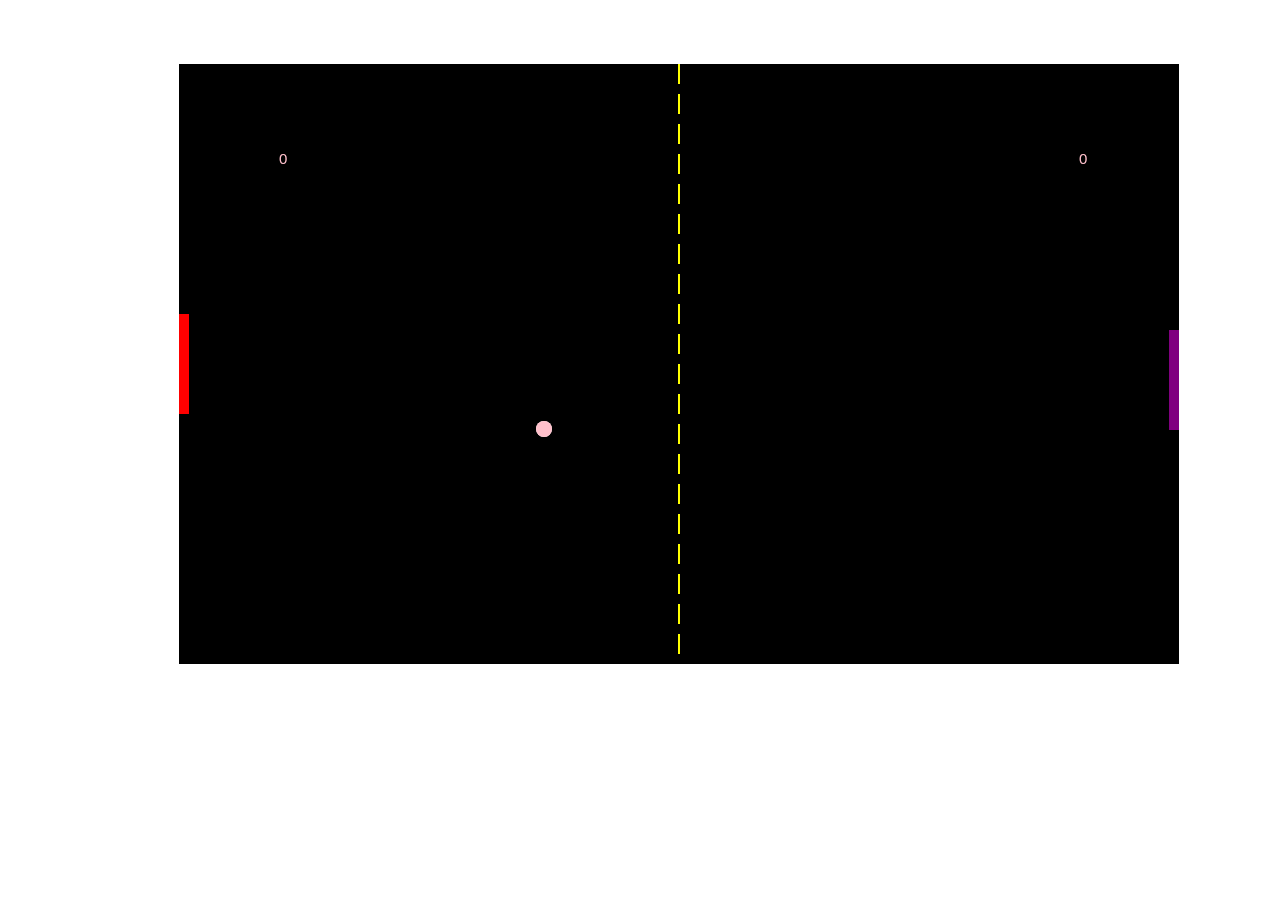
<file: index.html>
<!DOCTYPE html>
<html>
<head>
	<title>CAnvas Oyun</title>
	<link rel="stylesheet" type="text/css" href="game.css">
</head>
<body>

	<canvas id="gameCanvas"></canvas>


	<script type="text/javascript"> 
		
		var genislik =1000;
		var yukseklik =600;
	
		var canvas;
		var canvasContext;


		var ballX=50;
		var ballY=50;
		var ballSpeedX=15;
		var ballSpeedY=15;
		var ballSize=8;

		var paddle1Y=250;
		var paddle2Y=250;
		const PADDLE_HEIGHT=100;
		const PADDLE_THICKNESS=10;

		var player1Score=0;
		var player2Score=0;
		const WINNING_SCORE=5;

		var showingWinScreen=false;

		var mySound;
		mySound = new sound("ping.mp3");


		window.onload=function(){
			canvas=document.getElementById("gameCanvas");
			canvasContext=canvas.getContext('2d');
	
			canvas.width=genislik;
			canvas.height=yukseklik;

			var framePerSecond=30;

			setInterval(function(){
			moveEverything();
			drawEverything();
			}, 1000/framePerSecond);

			canvas.addEventListener('mousedown',handleMouseClick);

			canvas.addEventListener('mousemove',
				function(evt){
					var mousePos=calculateMousePos(evt);
					paddle1Y=mousePos.y-(PADDLE_HEIGHT/2);
				}
			);
		

		}

		

		function calculateMousePos(evt){

			var rect = canvas.getBoundingClientRect();
			var root = document.documentElement;
			var mouseX = evt.clientX - rect.left - root.scrollLeft;
			var mouseY = evt.clientY - rect.top - root.scrollTop;

			return {
				x:mouseX,
				y:mouseY
			};

		}


		//Topu orta noktadan başlatma
		function ballReset(){

			//EĞER SKORLAR BELİRLENEN SKORDAN BÜYÜKSE 0 DAN BAŞLAT
			if(player1Score>=WINNING_SCORE || player2Score>=WINNING_SCORE){

				player1Score=0;
				player2Score=0;
				showingWinScreen=true;
				
			}

			ballSpeedX=-ballSpeedX; //Top hangi tarafa gol olduysa tersine doğru ortadan gitsin
			ballX=canvas.width/2;
			ballY=canvas.height/2;
			

		}


		function handleMouseClick(evt){
			if(showingWinScreen){
				player1Score=0;
				player2Score=0;
				showingWinScreen=false;
			}
		}

		
		
		
		
		function computerMovement(){
			var paddle2YCenter=paddle2Y+(PADDLE_HEIGHT/2);
			if(paddle2YCenter<ballY-35){
				paddle2Y+=16;
			}else if(paddle2YCenter>ballY+35){
				paddle2Y-=16;
			}
		}

		function moveEverything(){

			computerMovement();

			ballX+=ballSpeedX;
			ballY+=ballSpeedY;


			//X yönü
			if(ballX<0){
				if(ballY>paddle1Y && ballY<paddle1Y+PADDLE_HEIGHT){
					//console.log("Burad");
					mySound.play();
					ballSpeedX=-ballSpeedX;
					var deltaY=ballY-(paddle1Y+PADDLE_HEIGHT/2);
					ballSpeedY=deltaY*0.35;
				}else{
					player2Score++;
					ballReset();
				}
				
			}
			if(ballX>canvas.width){

				if(ballY>paddle2Y && ballY<paddle2Y+PADDLE_HEIGHT){
					//Sesi Başlat- Sound Start
					mySound.play();
					ballSpeedX=-ballSpeedX;
					var deltaY=ballY-(paddle2Y+PADDLE_HEIGHT/2);
					ballSpeedY=deltaY*0.45;
				
				}else{
					player1Score++;
					ballReset();
				}
			}

			//Y yönü
			if(ballY<0){
				ballSpeedY=-ballSpeedY;
			}
			if(ballY>canvas.height){
				ballSpeedY=-ballSpeedY;
			}

		}

		function drawNet(){
			for(var i=0; i<canvas.height;i+=30){
				//Orta Çizgi
				colorRect(canvas.width/2-1,i,2,20,'yellow');
			}
		}
	

		function drawEverything(){

			//Background
			colorRect(0,0,genislik,yukseklik,'black');


			if(showingWinScreen){
				canvasContext.fillStyle="white";
				canvasContext.font="20px Arial";

				/*

					if(player1Score>=WINNING_SCORE){
				
						canvasContext.fillText("Player 1 Kazandı",canvas.width/2,200);
					}
					
					if(player2Score>=WINNING_SCORE){
				
						canvasContext.fillText("Player 2 Kazandı",canvas.width/2,200);
					}
				*/
				canvasContext.fillText("Yeniden Oynamak İçin Tıkla",canvas.width/(5/2),canvas.height/2);
				
				return ;
			}

			//console.log(ballX);


			//Sol Oyuncu Çubuk -Left Line
			colorRect(0,paddle1Y,PADDLE_THICKNESS,PADDLE_HEIGHT,'red');


			//Sağ Oyuncu Çubuk -Right Line
			colorRect(canvas.width-PADDLE_THICKNESS,paddle2Y,PADDLE_THICKNESS,PADDLE_HEIGHT,'purple');

			//Haraket eden top- next line draws the ball

			colorCircle(ballX,ballY,ballSize,'white');
			//Renkli Top yapmak için aktif et

			var x=Math.ceil(Math.random()*5);

			if(x==1){
				colorCircle(ballX,ballY,ballSize,'white');
			}else if(x==2){
				colorCircle(ballX,ballY,ballSize,'red');
			}else if(x==3){
				colorCircle(ballX,ballY,ballSize,'green');
			}else if(x==4){
				colorCircle(ballX,ballY,ballSize,'pink');
			}else{
				colorCircle(ballX,ballY,ballSize,'gray');
			}
		   
		


			//Skor 
			canvasContext.font="15px Arial";
			canvasContext.fillText(player1Score,100,100);
			canvasContext.fillText(player2Score,canvas.width-100 ,100);

			
			//ORTA ÇİZGİ
			drawNet();
			

		}

		//Canvas ile kullanıcak elementleri çizdirme

		function colorRect(leftX,topY,width,height,drawColor){

			canvasContext.fillStyle=drawColor;

			canvasContext.fillRect(leftX,topY,width,height);

		}


		//Topu Çiz- Draw ball

		function colorCircle(centerX,centerY,radius,drawColor){

			canvasContext.fillStyle=drawColor;
			canvasContext.beginPath();
			canvasContext.arc(centerX,centerY,radius,0,Math.PI*2,true);
			canvasContext.fill();

		}


		//Ses Efekti Fonksiyonu
		function sound(src) {
				this.sound = document.createElement("audio");
				this.sound.src = src;
				this.sound.setAttribute("preload", "auto");
				this.sound.setAttribute("controls", "none");
				this.sound.style.display = "none";
				document.body.appendChild(this.sound);
				this.play = function(){
					this.sound.play();
				}
				this.stop = function(){
					this.sound.pause();
				}
		}

	

	
		//Sesi Durdur- Sound Stop
		mySound.stop();

	</script>
</body>
</html>
</file>
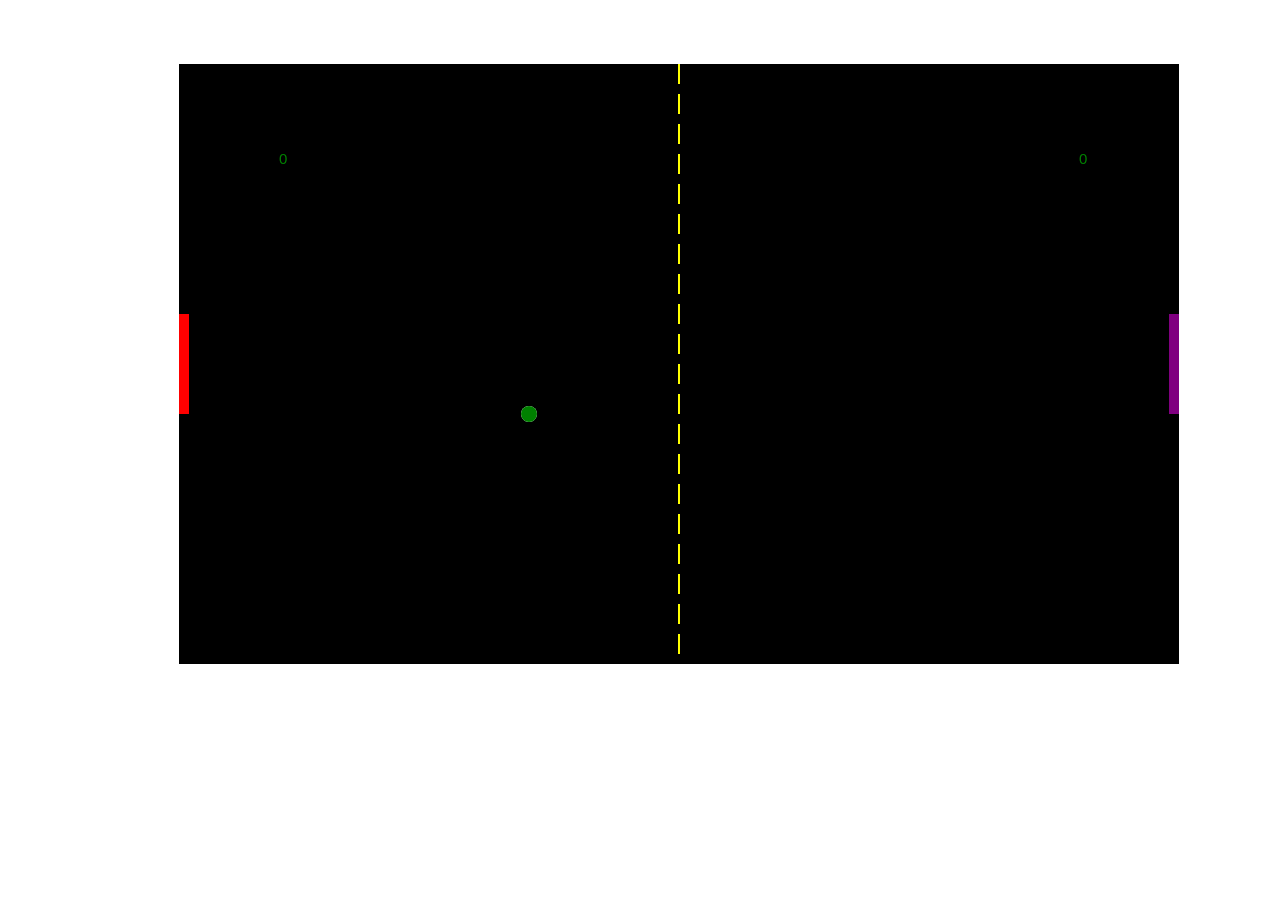
<file: game.html>
<!DOCTYPE html>
<html>
<head>
	<title>CAnvas Oyun</title>
	<link rel="stylesheet" type="text/css" href="game.css">
</head>
<body>

	<canvas id="gameCanvas"></canvas>


	<script type="text/javascript"> 
		
		var genislik =1000;
		var yukseklik =600;
	
		var canvas;
		var canvasContext;


		var ballX=50;
		var ballY=50;
		var ballSpeedX=15;
		var ballSpeedY=15;
		var ballSize=8;

		var paddle1Y=250;
		var paddle2Y=250;
		const PADDLE_HEIGHT=100;
		const PADDLE_THICKNESS=10;

		var player1Score=0;
		var player2Score=0;
		const WINNING_SCORE=5;

		var showingWinScreen=false;

		var mySound;
		mySound = new sound("ping.mp3");


		window.onload=function(){
			canvas=document.getElementById("gameCanvas");
			canvasContext=canvas.getContext('2d');
	
			canvas.width=genislik;
			canvas.height=yukseklik;

			var framePerSecond=30;

			setInterval(function(){
			moveEverything();
			drawEverything();
			}, 1000/framePerSecond);

			canvas.addEventListener('mousedown',handleMouseClick);

			canvas.addEventListener('mousemove',
				function(evt){
					var mousePos=calculateMousePos(evt);
					paddle1Y=mousePos.y-(PADDLE_HEIGHT/2);
				}
			);
		

		}

		

		function calculateMousePos(evt){

			var rect = canvas.getBoundingClientRect();
			var root = document.documentElement;
			var mouseX = evt.clientX - rect.left - root.scrollLeft;
			var mouseY = evt.clientY - rect.top - root.scrollTop;

			return {
				x:mouseX,
				y:mouseY
			};

		}


		//Topu orta noktadan başlatma
		function ballReset(){

			//EĞER SKORLAR BELİRLENEN SKORDAN BÜYÜKSE 0 DAN BAŞLAT
			if(player1Score>=WINNING_SCORE || player2Score>=WINNING_SCORE){

				player1Score=0;
				player2Score=0;
				showingWinScreen=true;
				
			}

			ballSpeedX=-ballSpeedX; //Top hangi tarafa gol olduysa tersine doğru ortadan gitsin
			ballX=canvas.width/2;
			ballY=canvas.height/2;
			

		}


		function handleMouseClick(evt){
			if(showingWinScreen){
				player1Score=0;
				player2Score=0;
				showingWinScreen=false;
			}
		}

		
		
		
		
		function computerMovement(){
			var paddle2YCenter=paddle2Y+(PADDLE_HEIGHT/2);
			if(paddle2YCenter<ballY-35){
				paddle2Y+=16;
			}else if(paddle2YCenter>ballY+35){
				paddle2Y-=16;
			}
		}

		function moveEverything(){

			computerMovement();

			ballX+=ballSpeedX;
			ballY+=ballSpeedY;


			//X yönü
			if(ballX<0){
				if(ballY>paddle1Y && ballY<paddle1Y+PADDLE_HEIGHT){
					//console.log("Burad");
					mySound.play();
					ballSpeedX=-ballSpeedX;
					var deltaY=ballY-(paddle1Y+PADDLE_HEIGHT/2);
					ballSpeedY=deltaY*0.35;
				}else{
					player2Score++;
					ballReset();
				}
				
			}
			if(ballX>canvas.width){

				if(ballY>paddle2Y && ballY<paddle2Y+PADDLE_HEIGHT){
					//Sesi Başlat- Sound Start
					mySound.play();
					ballSpeedX=-ballSpeedX;
					var deltaY=ballY-(paddle2Y+PADDLE_HEIGHT/2);
					ballSpeedY=deltaY*0.45;
				
				}else{
					player1Score++;
					ballReset();
				}
			}

			//Y yönü
			if(ballY<0){
				ballSpeedY=-ballSpeedY;
			}
			if(ballY>canvas.height){
				ballSpeedY=-ballSpeedY;
			}

		}

		function drawNet(){
			for(var i=0; i<canvas.height;i+=30){
				//Orta Çizgi
				colorRect(canvas.width/2-1,i,2,20,'yellow');
			}
		}
	

		function drawEverything(){

			//Background
			colorRect(0,0,genislik,yukseklik,'black');


			if(showingWinScreen){
				canvasContext.fillStyle="white";
				canvasContext.font="20px Arial";

				/*

					if(player1Score>=WINNING_SCORE){
				
						canvasContext.fillText("Player 1 Kazandı",canvas.width/2,200);
					}
					
					if(player2Score>=WINNING_SCORE){
				
						canvasContext.fillText("Player 2 Kazandı",canvas.width/2,200);
					}
				*/
				canvasContext.fillText("Yeniden Oynamak İçin Tıkla",canvas.width/(5/2),canvas.height/2);
				
				return ;
			}

			//console.log(ballX);


			//Sol Oyuncu Çubuk -Left Line
			colorRect(0,paddle1Y,PADDLE_THICKNESS,PADDLE_HEIGHT,'red');


			//Sağ Oyuncu Çubuk -Right Line
			colorRect(canvas.width-PADDLE_THICKNESS,paddle2Y,PADDLE_THICKNESS,PADDLE_HEIGHT,'purple');

			//Haraket eden top- next line draws the ball

			colorCircle(ballX,ballY,ballSize,'white');
			//Renkli Top yapmak için aktif et

			var x=Math.ceil(Math.random()*5);

			if(x==1){
				colorCircle(ballX,ballY,ballSize,'white');
			}else if(x==2){
				colorCircle(ballX,ballY,ballSize,'red');
			}else if(x==3){
				colorCircle(ballX,ballY,ballSize,'green');
			}else if(x==4){
				colorCircle(ballX,ballY,ballSize,'pink');
			}else{
				colorCircle(ballX,ballY,ballSize,'gray');
			}
		   
		


			//Skor 
			canvasContext.font="15px Arial";
			canvasContext.fillText(player1Score,100,100);
			canvasContext.fillText(player2Score,canvas.width-100 ,100);

			
			//ORTA ÇİZGİ
			drawNet();
			

		}

		//Canvas ile kullanıcak elementleri çizdirme

		function colorRect(leftX,topY,width,height,drawColor){

			canvasContext.fillStyle=drawColor;

			canvasContext.fillRect(leftX,topY,width,height);

		}


		//Topu Çiz- Draw ball

		function colorCircle(centerX,centerY,radius,drawColor){

			canvasContext.fillStyle=drawColor;
			canvasContext.beginPath();
			canvasContext.arc(centerX,centerY,radius,0,Math.PI*2,true);
			canvasContext.fill();

		}


		//Ses Efekti Fonksiyonu
		function sound(src) {
				this.sound = document.createElement("audio");
				this.sound.src = src;
				this.sound.setAttribute("preload", "auto");
				this.sound.setAttribute("controls", "none");
				this.sound.style.display = "none";
				document.body.appendChild(this.sound);
				this.play = function(){
					this.sound.play();
				}
				this.stop = function(){
					this.sound.pause();
				}
		}

	

	
		//Sesi Durdur- Sound Stop
		mySound.stop();

	</script>
</body>
</html>
</file>
<file: game.css>
body{
    margin: auto;
    align-items: center;
    margin-left: 14%;
    margin-top:5%;
}
</file>
